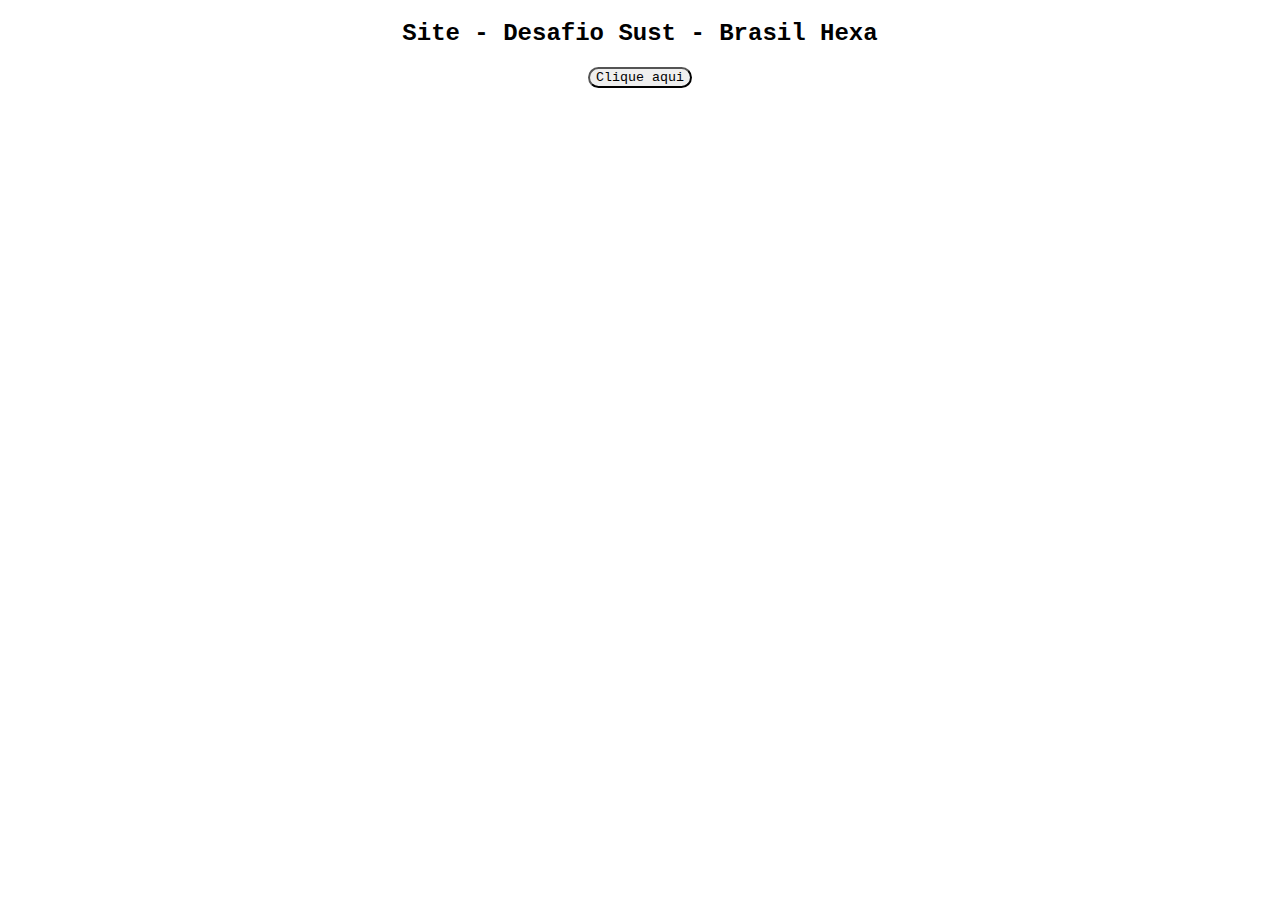
<file: 2-module/src/index.html>
<!DOCTYPE html>
<html lang="en">
<head>
    <meta charset="UTF-8">
    <meta http-equiv="X-UA-Compatible" content="IE=edge">
    <meta name="viewport" content="width=device-width, initial-scale=1.0">
    <title>Brasil Hexa</title>
    <link rel="stylesheet" href="./styles.css">
    <link rel="icon" type="image/x-icon" href="/img/favicon.png">
</head>
<body>
    <div class="center">
        <h2>Site - Desafio Sust - Brasil Hexa</h2>
        <button id="btn-copa" class="btn" onclick="main()">Clique aqui</button>
    </div>

    <script src="./index.js"></script>
</body>
</html>
</file>
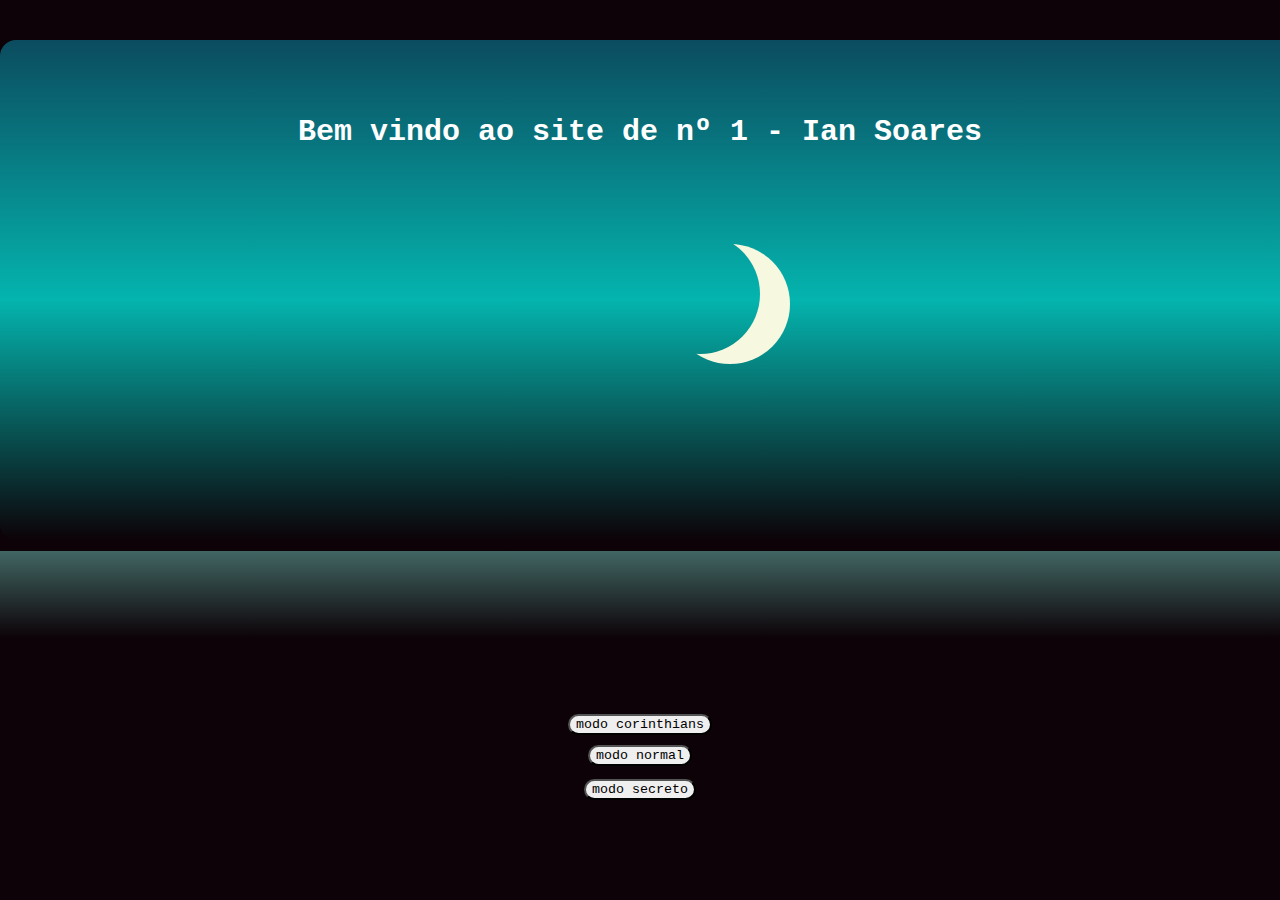
<file: 1-module/frontend1/src/index.html>
<!DOCTYPE html>
<html lang="en">
<head>
    <meta charset="UTF-8">
    <meta http-equiv="X-UA-Compatible" content="IE=edge">
    <meta name="viewport" content="width=device-width, initial-scale=1.0">
    <title>Site 1 - Sust</title>
    <link rel="stylesheet" href="./styles.css">
</head>
<body>
    <div class="center">
        <h2>Bem vindo ao site de nº 1 - Ian Soares</h2>
    </div>
    <div id="marco">
        <div id="cielo"></div>
        <div id="luna"></div>
        <div id="gato"></div>
        <div id="muro"></div>
        <div id="edificios"></div>
    </div>

    <button id="btn-corinthians" class="btn">modo corinthians</button>
    <button id="btn-normal" class="btn">modo normal</button>
    <a target="_blank" href="http://encurtador.com.br/NPT68"><button class="btn">modo secreto</button></a>
    <script src="./index.js"></script>
</body>
</html>
</file>
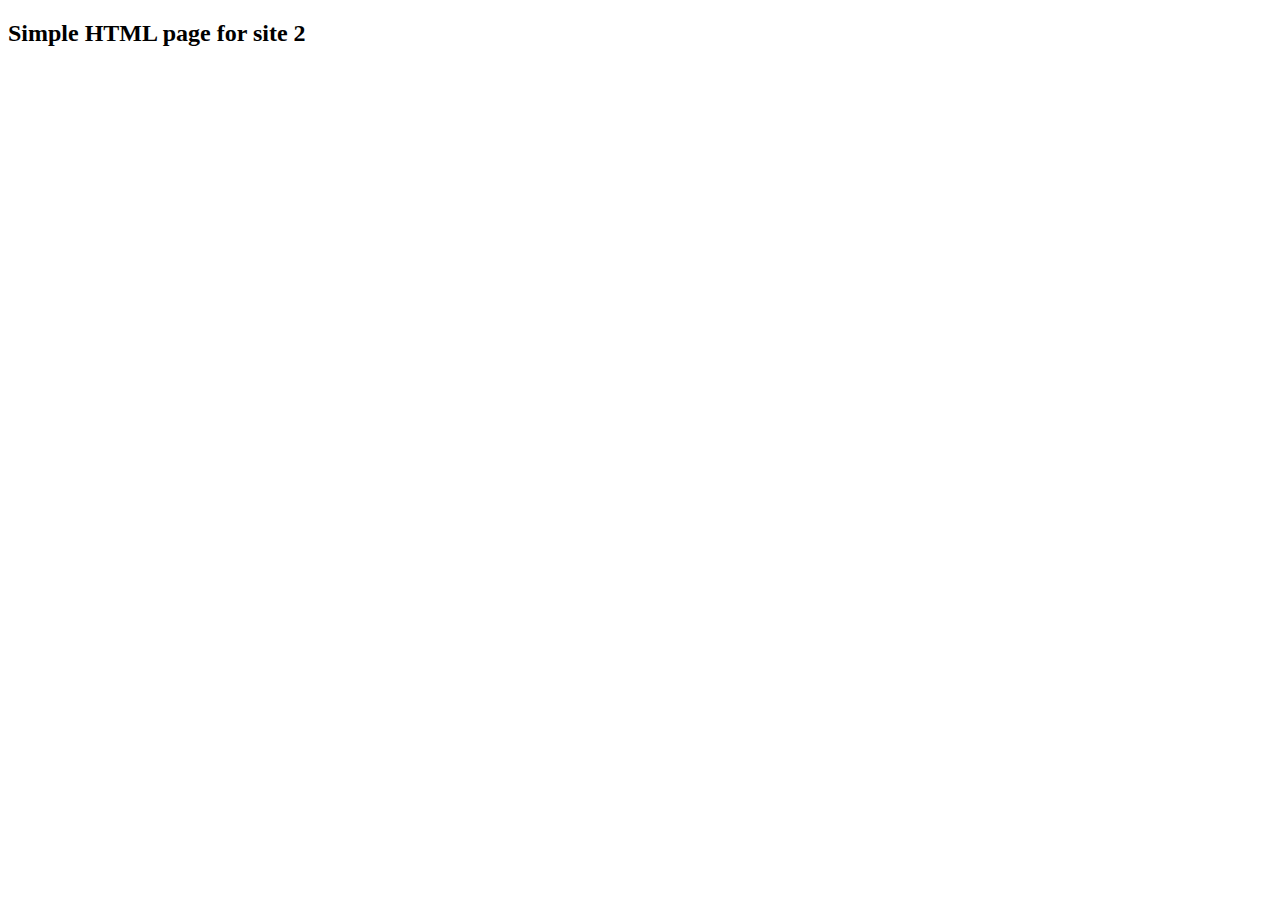
<file: 1-module/frontend2/src/index.html>
<!DOCTYPE html>
<html lang="en">
<head>
    <meta charset="UTF-8">
    <meta http-equiv="X-UA-Compatible" content="IE=edge">
    <meta name="viewport" content="width=device-width, initial-scale=1.0">
    <title>Site 2</title>
</head>
<body>
    <h2>Simple HTML page for site 2</h2>
</body>
</html>
</file>
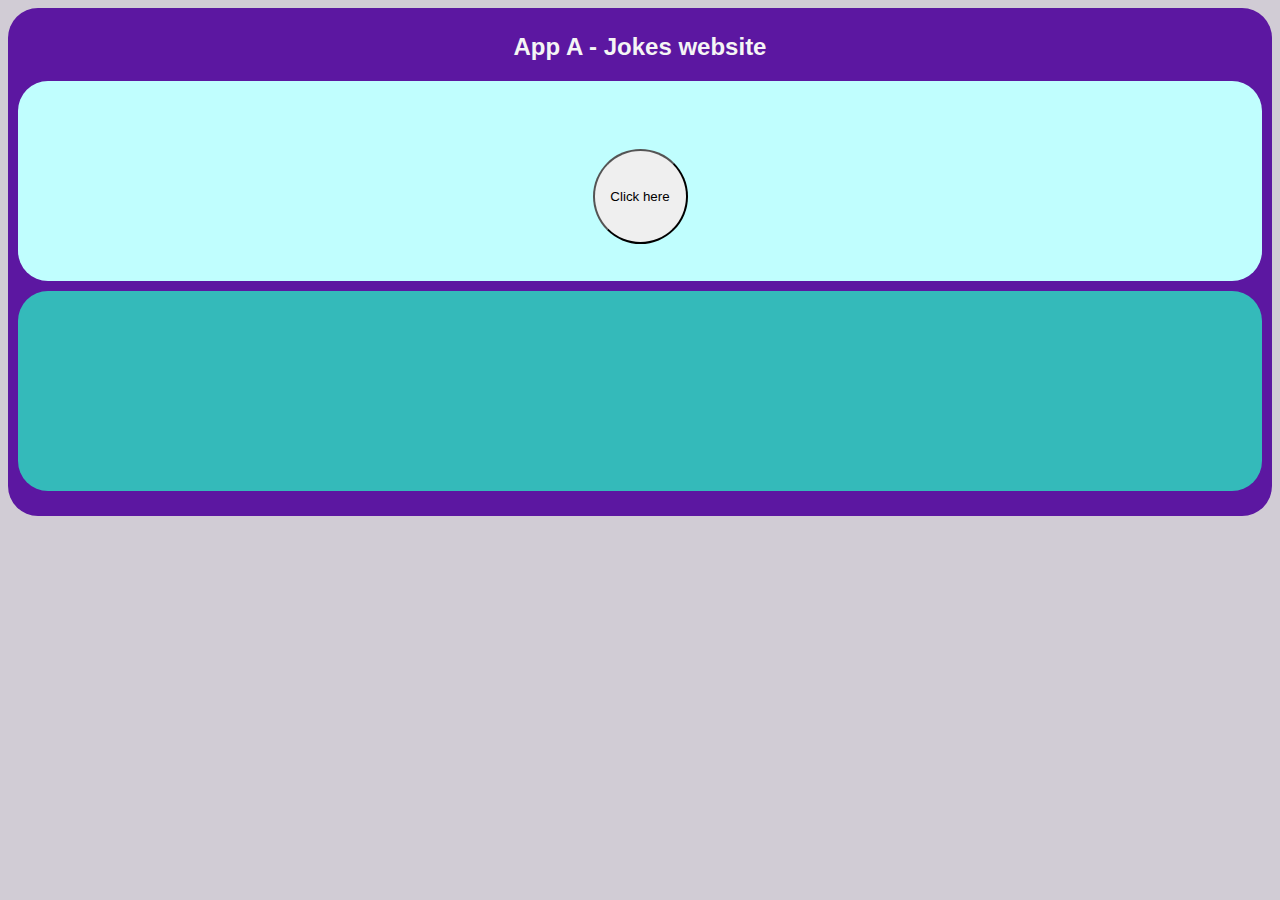
<file: 4-module/apps/app_a/src/index.html>
<!DOCTYPE html>
<html lang="en">
<head>
    <meta charset="UTF-8">
    <meta http-equiv="X-UA-Compatible" content="IE=edge">
    <meta name="viewport" content="width=device-width, initial-scale=1.0">
    <title>App A</title>
    <link rel="stylesheet" href="./styles.css">
</head>
<body>
    <div class="container">
        <h2>App A - Jokes website</h2>
        <div class="setup">
            <p id="textQuestion"></p>
            <button id="btn-joke" class="noQuestion btn" onclick="buttonFunction(this)">Click here</button>
        </div>
        <div class="punchline">
            <p id="textPunchline"></p>
        </div>
    </div>
    <script src="./index.js"></script>
</body>
</html>
</file>
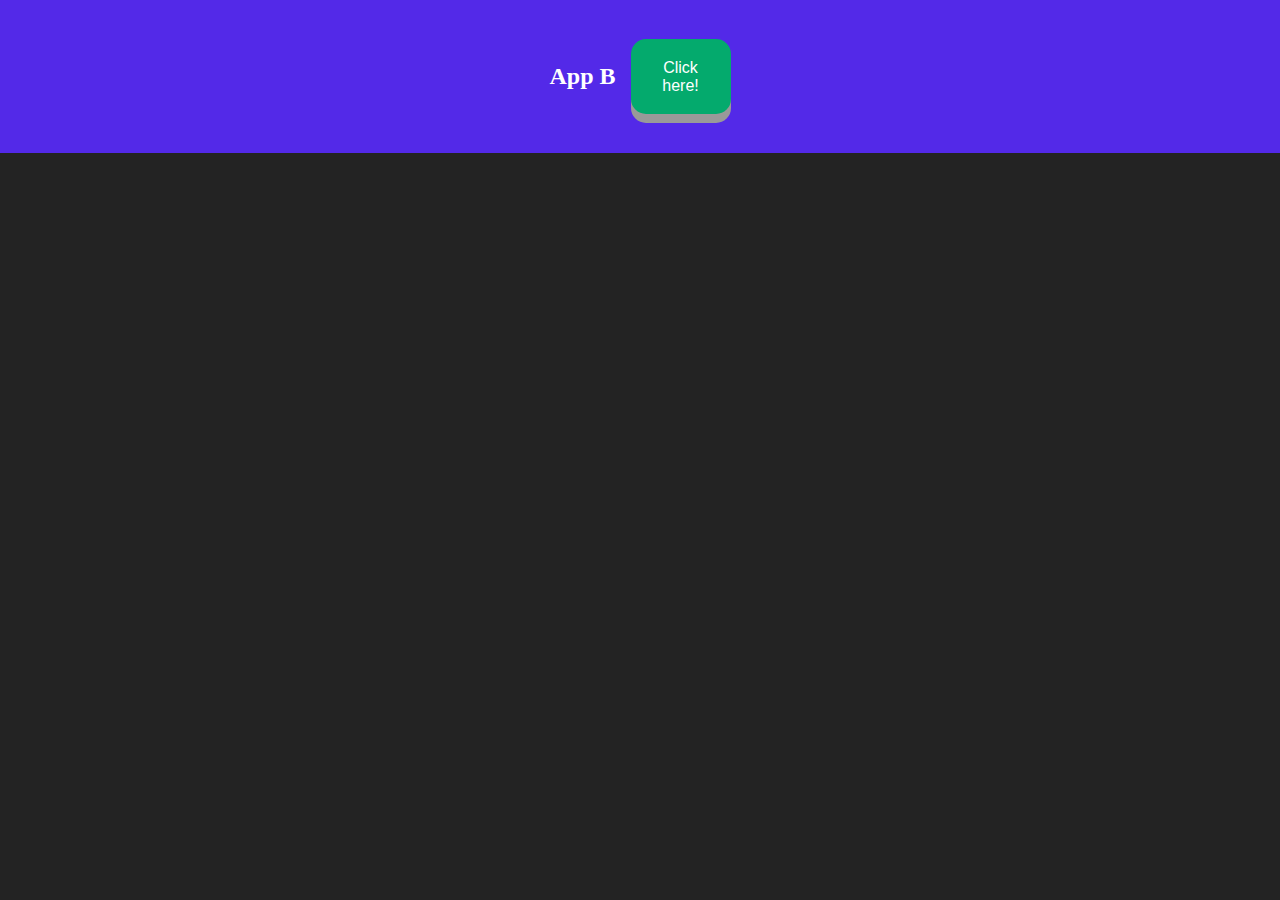
<file: 4-module/apps/app_b/src/index.html>
<!DOCTYPE html>
<html lang="en">
<head>
    <meta charset="UTF-8">
    <meta http-equiv="X-UA-Compatible" content="IE=edge">
    <meta name="viewport" content="width=device-width, initial-scale=1.0">
    <title>App B</title>
    <link rel="stylesheet" href="./styles.css">
</head>
<body>
    <div class="main">
        
        <div class="header">
           <h2>App B</h2>
            <button class="btn" id="btn-dogs" onclick="changeBackground()">Click here!</button>
        </div>
    </div>

    <script src="./index.js"></script>
</body>
</html>
</file>
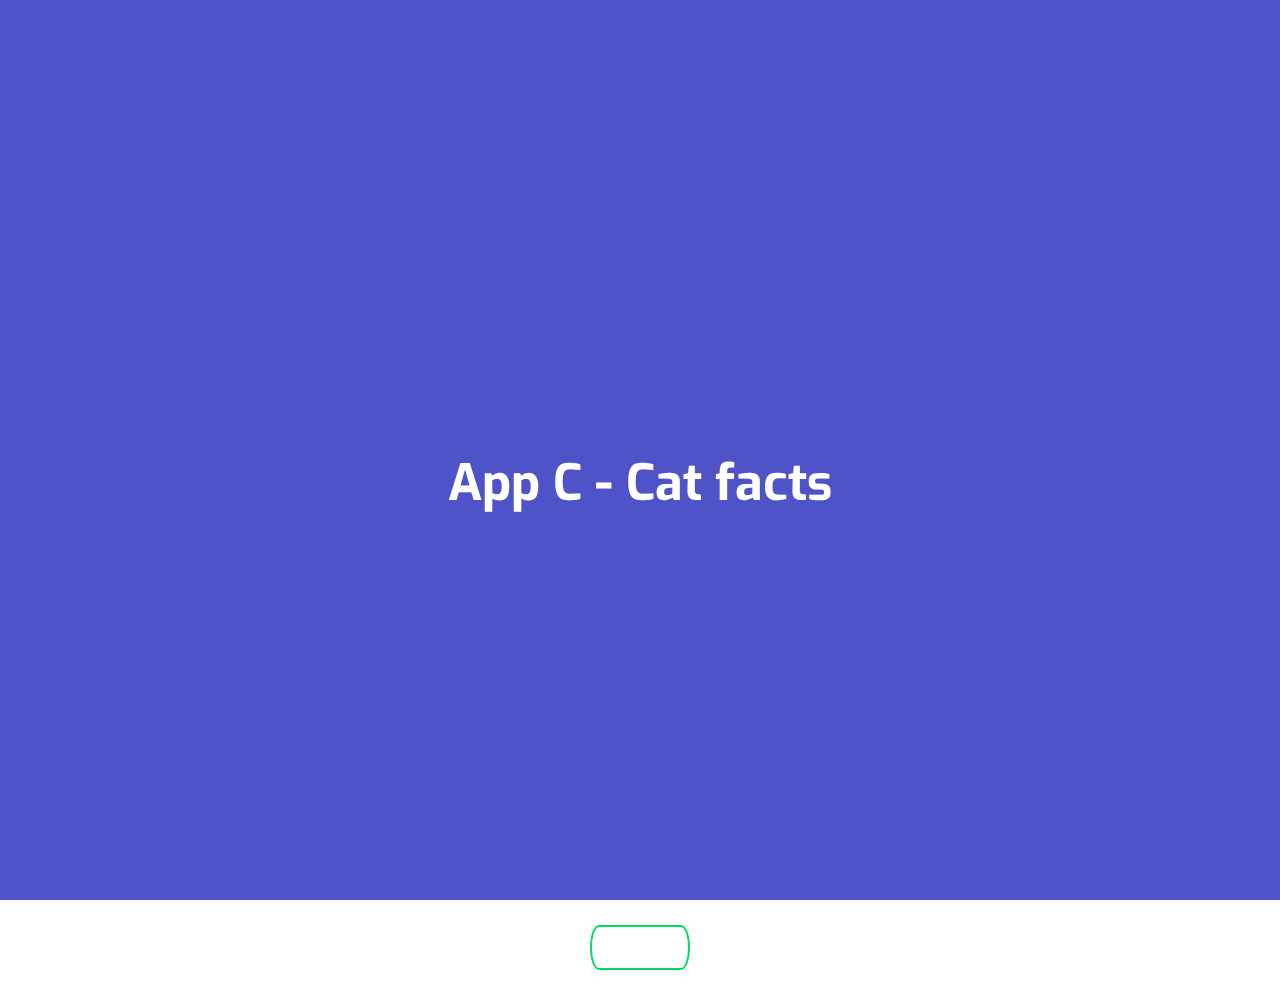
<file: 4-module/apps/app_c/src/index.html>
<!DOCTYPE html>
<html lang="en">

<head>
    <meta charset="UTF-8">
    <meta http-equiv="X-UA-Compatible" content="IE=edge">
    <meta name="viewport" content="width=device-width, initial-scale=1.0">
    <title>App C</title>
    <link rel="stylesheet" href="./styles.css">
</head>

<div class="context">
    <h1>App C - Cat facts</h1>
</div>

<div class="area" >
        <ul class="circles">
                <li></li>
                <li></li>
                <li></li>
                <li></li>
                <li></li>
                <li></li>
                <li></li>
                <li></li>
                <li></li>
                <li></li>
        </ul>
</div >

<div class="box">
    <a class="button" href="#popup1" onclick="getFact()">Click here!</a>
  </div>
  
  <div id="popup1" class="overlay">
    <div class="popup">
      <h2>Did you know?</h2>
      <a class="close" href="#">&times;</a>
      <div id="fact" class="content">
        
      </div>
    </div>
  </div>

    <script src="./index.js"></script>
</body>

</html>
</file>
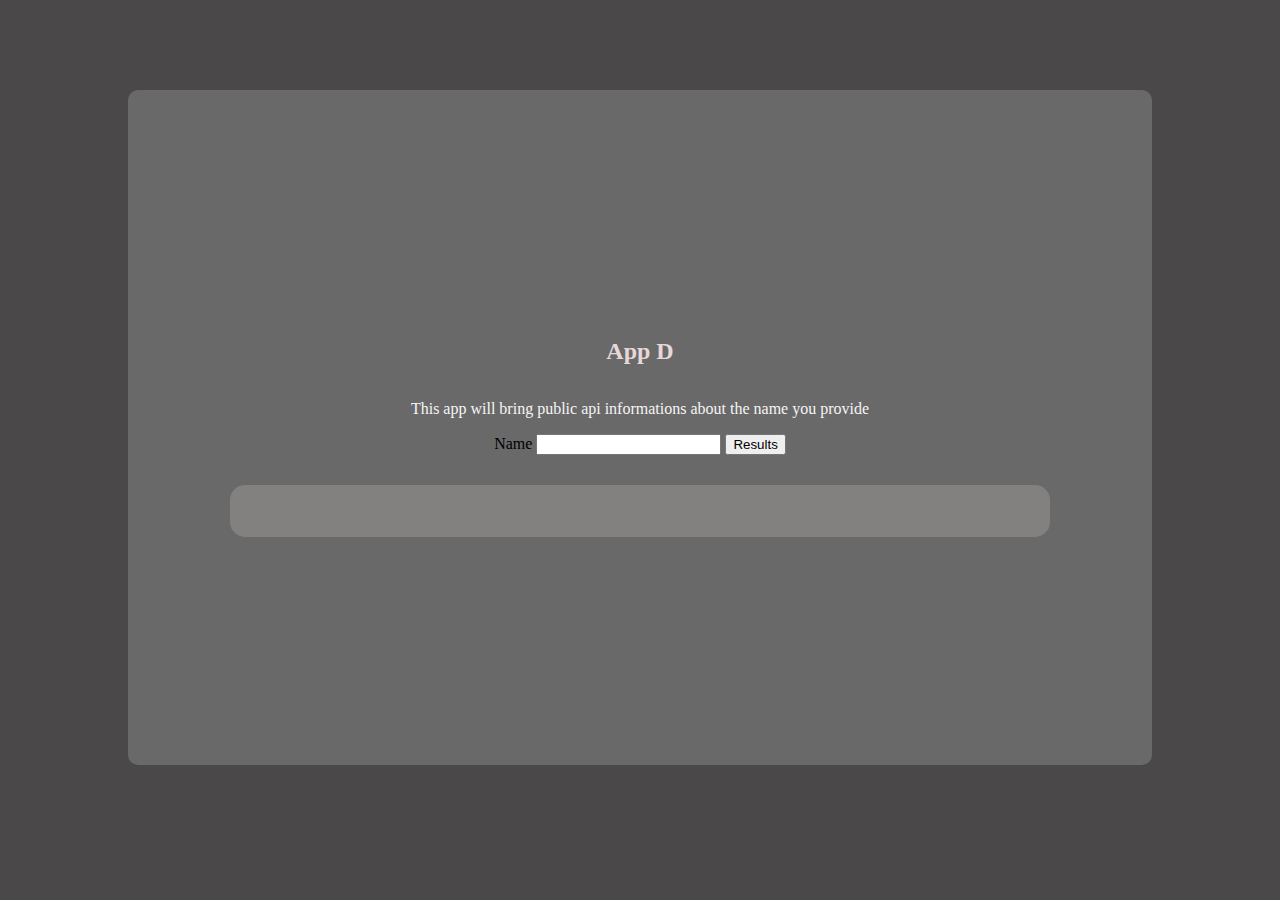
<file: 4-module/apps/app_d/src/index.html>
<!DOCTYPE html>
<html lang="en">
<head>
    <meta charset="UTF-8">
    <meta http-equiv="X-UA-Compatible" content="IE=edge">
    <meta name="viewport" content="width=device-width, initial-scale=1.0">
    <title>App D</title>
    <link rel="stylesheet" href="./styles.css">
</head>
<body>
    <div class="container">
        <h2>App D</h2>
        <p>This app will bring public api informations about the name you provide</p>
        <div class="forms-div">
            <label for='name'>Name</label>
            <input id='name' id="name-inserted" name='name' type='text'/>
            <button id="btn-results" onclick="getInfos()">Results</button>
        </div>
        <div class="results">
            <p id="gender-text"></p>
            <p id="nacionality-text"></p>
            <p id="other-nacionalities-title"></p>
            <ul id="other-nacionalities-list"></ul>
        </div>
    </div>

    <script src="./index.js"></script>
</body>
</html>
</file>
<file: 2-module/src/styles.css>
* {
    font-family: 'Courier New', Courier, monospace;
    box-sizing: border-box;
}

body {
    padding: 0;
    margin: 0;
    display: flex;
    flex-direction: column;
    height: 100vh;
    align-items: center;
}

.btn {
    border-radius: 15px;
    margin-bottom: 10px;
}

h2 {
    color: black;
}

.center {
    align-content: center;
    margin: 0;
    padding: 0;
    display: contents;
}
</file>
<file: 1-module/frontend1/src/styles.css>
* {
    font-family: 'Courier New', Courier, monospace;
    box-sizing: border-box;
}

body {
    padding: 0;
    margin: 0;
    display: flex;
    justify-content: center;
    flex-direction: column;
    height: 100vh;
    align-items: center;
}

.btn {
    border-radius: 15px;
    margin-bottom: 10px;
}

h2 {
    color: white;
}

.center {
    align-content: center;
    margin: 0;
    padding: 0;
    display: contents;
}

html{
    font-size:20px;
    margin:0;
    background: #0c0207;
    }
#marco{
    width: 1325px;
    height: 500px;
    margin: 0 auto;
    overflow: hidden;
    border-radius: 16px;
    margin-top: 2em;
    }

#cielo{
    border-radius: 16px;
    width: 1325px;
    height: 500px;
    background: linear-gradient(to bottom,  #0B4C5F 0%,#04B4AE 52%,#0c0207 100%); 
    position: absolute;
    z-index: -30;
    top: 0;
    margin-top: 2em;
    }

#edificios{
    background: url('https://res.cloudinary.com/pastelitos/image/upload/v1610526533/eva/edificiosOne_fsg7nx.svg');
    height: 500px; 
    width: 1325px;
    z-index: -10;
    top: 6.5em;
    background-position: 0px 0px;
    background-repeat: repeat-x;
    -webkit-animation: animar_edificios 120s linear infinite;
    -ms-animation: animar_edificios 120s linear infinite;
    -moz-animation: animar_edificios 120s linear infinite;
    position: absolute;
    }

/* Animacion edificios */

   @keyframes  animar_edificios {
        from { background-position: 0 0; }
        to { background-position: 100% 0; }
    }
    @-webkit-keyframes  animar_edificios {
        from { background-position: 0 0; }
        to { background-position: 100% 0; }
    }
    @-ms-keyframes  animar_edificios {
        from { background-position: 0 0; }
        to { background-position: 100% 0; }
    }
    @-moz-keyframes  animar_edificios {
        from { background-position: 0 0; }
        to { background-position: 100% 0; }
    }
   
#luna {
    width: 6em;
    height: 6em;
    -moz-border-radius: 50%;
    -webkit-border-radius: 50%;
    border-radius: 50%;
    -moz-box-shadow: 30px 10px 0 #F7F8E0;
    -webkit-box-shadow: 30px 10px 0 #F7F8E0;
    box-shadow: 30px 10px 0 #F7F8E0;
    margin-top: 1em;
    margin-left: 50%;
    position: absolute;
    z-index: -19;
    }

#muro{
    height: 23em;
    width: 100%;
    background: -moz-linear-gradient(top,  #416663 0%, #0c0207 19%); 
    background: -webkit-linear-gradient(top,  #416663 0%,#0c0207 19%); 
    background: linear-gradient(to bottom,  #416663 0%,#0c0207 19%); 
    bottom:0px; 
    }

#gato{
    background: url('https://res.cloudinary.com/pastelitos/image/upload/v1610526571/eva/gatito_pushui.svg');
    height: 297px; 
    width: 507.5px;
    margin-top: 2em;
    margin-left: 2em;
    z-index: 10;
    -webkit-animation: sprite-animation 1.2s steps(16,end) infinite;
    -moz-animation: sprite-animation 1.2s steps(16,end) infinite; 
    -ms-animation: sprite-animation 1.2s steps(16,end) infinite; 
    animation: sprite-animation 1.2s steps(16,end) infinite;
    }

@-webkit-keyframes sprite-animation { 
        from { background-position: 0 0; }
        to { background-position: -8120px 0; } 
    }

@-ms-keyframes sprite-animation { 
        from { background-position: 0 0; }
        to { background-position: -8120px 0; }
    }

@-moz-keyframes sprite-animation { 
        from { background-position: 0 0; }
        to { background-position: -8120px 0; }
    }

@keyframes sprite-animation { 
        from { background-position: 0 0; }
        to { background-position: -8120px 0; }
    }
</file>
<file: 4-module/apps/app_a/src/styles.css>
* {
    font-family: 'Franklin Gothic Medium', 'Arial Narrow', Arial, sans-serif;
    text-align: center;
}

body {
    background-color: rgb(209, 204, 213);
}

h2 {
    color: whitesmoke;
}

.container {
    background-color: rgb(92, 23, 161);
    padding-top: 5px;
    border-radius: 30px;
    padding-bottom: 25px;
    padding-left: 10px;
    padding-right: 10px;
}

.setup {
    border-radius: 30px;
    background-color: rgb(192, 254, 254);
    width: 100%;
    height: 200px;
    display: flex;
    justify-content: center;
    flex-direction: column;
    align-items: center;
    margin-bottom: 10px;
}

.punchline {
    border-radius: 30px;
    background-color: rgb(52, 186, 186);
    width: 100%;
    height: 200px;
    display: flex;
    align-items: center;
    justify-content: center;
}


.btn {
    border-radius: 360px;
    width: 95px;
    height: 95px;
}

.btn:hover {
    background-color: rgb(59, 82, 82);
    color: white;
    border-radius: 360px;
    width: 105px;
    height: 105px;
}
</file>
<file: 4-module/apps/app_b/src/styles.css>
* {
    padding: 0px;
    margin: 0;
}

body {
    background-color: rgb(35, 35, 35);
}

.header {
    background-color: rgb(83, 41, 232);
    width: 100%;
    height: 17vh;
    display: flex;
    text-align: center;
    align-content: center;
    align-items: center;
    justify-content: center;
}

.btn {
    padding: 15px 25px;
    font-size: 16px;
    text-align: center;
    cursor: pointer;
    outline: none;
    color: #fff;
    background-color: #04AA6D;
    border: none;
    border-radius: 15px;
    box-shadow: 0 9px #999;
    width: 100px;
    height: 75px;
    margin-left: 15px;
  }
  
  .btn:hover {background-color: #3e8e41}
  
  .btn:active {
    background-color: #3e8e41;
    box-shadow: 0 5px #666;
    transform: translateY(4px);
  }

h2 {
    color: white;
}

.dogs {
    width: 80%;
    margin-left: auto;
    margin-right: auto;
    height: 75vh;
}
</file>
<file: 4-module/apps/app_c/src/styles.css>
@import url('https://fonts.googleapis.com/css?family=Exo:400,700');

*{
    margin: 0px;
    padding: 0px;
}

body{
    font-family: 'Exo', sans-serif;
}


.context {
    width: 100%;
    position: absolute;
    top:50vh;
    align-items: center;

}

.context h1{
    text-align: center;
    color: #fff;
    font-size: 50px;
}

.area{
    background: #4e54c8;  
    background: -webkit-linear-gradient(to left, #8f94fb, #4e54c8);  
    width: 100%;
    height:100vh;   
}

.circles{
    position: absolute;
    top: 0;
    left: 0;
    width: 100%;
    height: 100%;
    overflow: hidden;
}

.circles li{
    position: absolute;
    display: block;
    list-style: none;
    width: 20px;
    height: 20px;
    background: rgba(255, 255, 255, 0.2);
    animation: animate 25s linear infinite;
    bottom: -150px;
    
}

.circles li:nth-child(1){
    left: 25%;
    width: 80px;
    height: 80px;
    animation-delay: 0s;
}

.circles li:nth-child(2){
    left: 10%;
    width: 20px;
    height: 20px;
    animation-delay: 2s;
    animation-duration: 12s;
}

.circles li:nth-child(3){
    left: 70%;
    width: 20px;
    height: 20px;
    animation-delay: 4s;
}

.circles li:nth-child(4){
    left: 40%;
    width: 60px;
    height: 60px;
    animation-delay: 0s;
    animation-duration: 18s;
}

.circles li:nth-child(5){
    left: 65%;
    width: 20px;
    height: 20px;
    animation-delay: 0s;
}

.circles li:nth-child(6){
    left: 75%;
    width: 110px;
    height: 110px;
    animation-delay: 3s;
}

.circles li:nth-child(7){
    left: 35%;
    width: 150px;
    height: 150px;
    animation-delay: 7s;
}

.circles li:nth-child(8){
    left: 50%;
    width: 25px;
    height: 25px;
    animation-delay: 15s;
    animation-duration: 45s;
}

.circles li:nth-child(9){
    left: 20%;
    width: 15px;
    height: 15px;
    animation-delay: 2s;
    animation-duration: 35s;
}

.circles li:nth-child(10){
    left: 85%;
    width: 150px;
    height: 150px;
    animation-delay: 0s;
    animation-duration: 11s;
}

@keyframes animate {

    0%{
        transform: translateY(0) rotate(0deg);
        opacity: 1;
        border-radius: 0;
    }

    100%{
        transform: translateY(-1000px) rotate(720deg);
        opacity: 0;
        border-radius: 50%;
    }

}

.box {
    width: 40%;
    margin: 0 auto;
    background: rgba(255,255,255,0.2);
    padding: 35px;
    border: 2px solid #fff;
    border-radius: 20px/50px;
    background-clip: padding-box;
    text-align: center;
}
  
.button {
    font-size: 1em;
    padding: 10px;
    color: #fff;
    border: 2px solid #06D85F;
    border-radius: 20px/50px;
    text-decoration: none;
    cursor: pointer;
    transition: all 0.3s ease-out;
}

.button:hover {
    background: #06D85F;
}
  
.overlay {
    position: fixed;
    top: 0;
    bottom: 0;
    left: 0;
    right: 0;
    background: rgba(0, 0, 0, 0.7);
    transition: opacity 500ms;
    visibility: hidden;
    opacity: 0;
}

.overlay:target {
    visibility: visible;
    opacity: 1;
}
  
.popup {
    margin: 70px auto;
    padding: 20px;
    background: #fff;
    border-radius: 5px;
    width: 30%;
    position: relative;
    transition: all 5s ease-in-out;
}
  
.popup h2 {
    margin-top: 0;
    color: #333;
    font-family: Tahoma, Arial, sans-serif;
}

.popup .close {
    position: absolute;
    top: 20px;
    right: 30px;
    transition: all 200ms;
    font-size: 30px;
    font-weight: bold;
    text-decoration: none;
    color: #333;
}

.popup .close:hover {
    color: #06D85F;
}

.popup .content {
    max-height: 30%;
    overflow: auto;
}
  
@media screen and (max-width: 700px){
    .box{
      width: 70%;
    }
    .popup{
      width: 70%;
    }
}
</file>
<file: 4-module/apps/app_d/src/styles.css>
body {
    background-color: rgb(74, 72, 72);
    display: flex;
    align-items: center;
    justify-content: center;
    margin: auto;
}

h2 {
    color: rgb(230, 216, 216);
}

p {
    color: whitesmoke;
}

.container {
    margin-top: 10vh;
    display: grid;
    text-align: center;
    align-content: center;
    border-color: black;
    border-radius: 10px;
    width: 80%;
    height: 75vh;
    background-color: dimgrey;
    justify-items: center;
}

.results {
    margin-top: 30px;
    background-color: rgb(131, 128, 128);
    width: 80%;
    height: auto;
    display: inline-block;
    border-radius: 15px;
}

ul {
    display: inline-block;
    text-align: left;
}

li {
    color: aliceblue;
}
</file>
